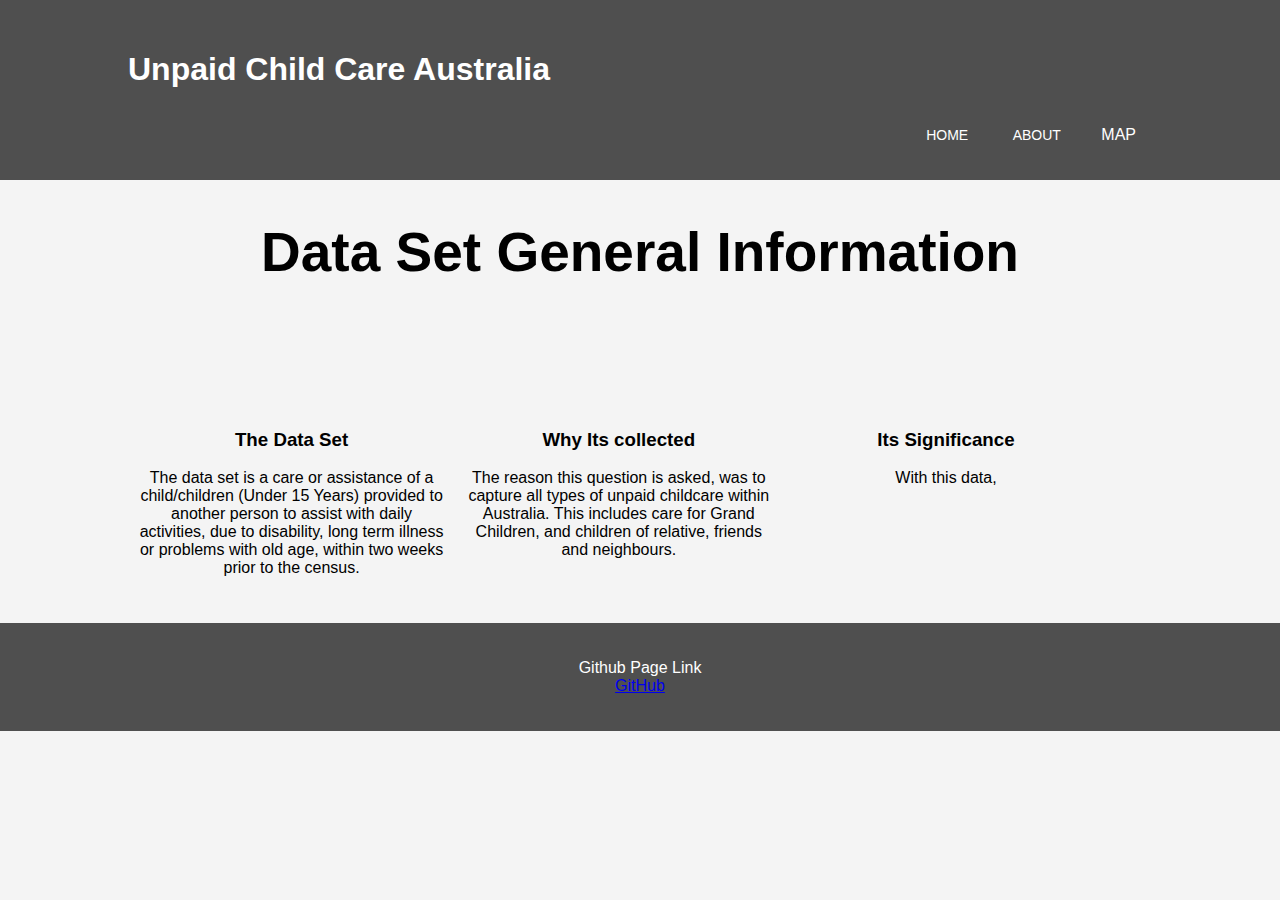
<file: index.html>
<!DOCTYPE html>
<!DOCTYPE html>
<html>
<head>
	<title>Unpaid Child Care | NSW</title>
	<link rel="stylesheet" type="text/css" href="./style.css">
</head>
<body>
	<header>
		<div class="container">
			<div id="branding">
				<h1>Unpaid Child Care Australia</h1>
			</div>
			<nav>
				<ul>
					<li><a href="index.html">Home</a></li>
					<li><a href="about.html">About</a></li>
					<div class="dropdown">
						<button class="dropbtn">Map</button>
						<div class="dropdown-content">
							<a href="map.html">2016</a>
							<a href="map2011.html">2011</a>
						</div>
					</div>
				</ul>
			</nav>
		</div>
	</header>
	    <section id="showcase">
      <div class="container">
        <h1>Data Set General Information</h1>
      </div>
    </section>

    <section id="boxes">
      <div class="container">
        <div class="box">
          <h3>The Data Set</h3>
          <p>The data set is a care or assistance of a child/children (Under 15 Years) provided to another person to assist with daily activities, due to disability, long term illness or problems with old age, within two weeks prior to the census.</p>
        </div>
        <div class="box">
          <h3>Why Its collected</h3>
          <p>The reason this question is asked, was to capture all types of unpaid childcare within Australia. This includes care for Grand Children, and children of relative, friends and neighbours.</p>
        </div>
        <div class="box">
          <h3>Its Significance</h3>
          <p>With this data, </p>
        </div>
      </div>
    </section>

    <footer>
      <p>Github Page Link <br><a href="https://github.com/Jeyreymey/First-Website">GitHub</a></p>
    </footer>
</body>
</html>
</file>
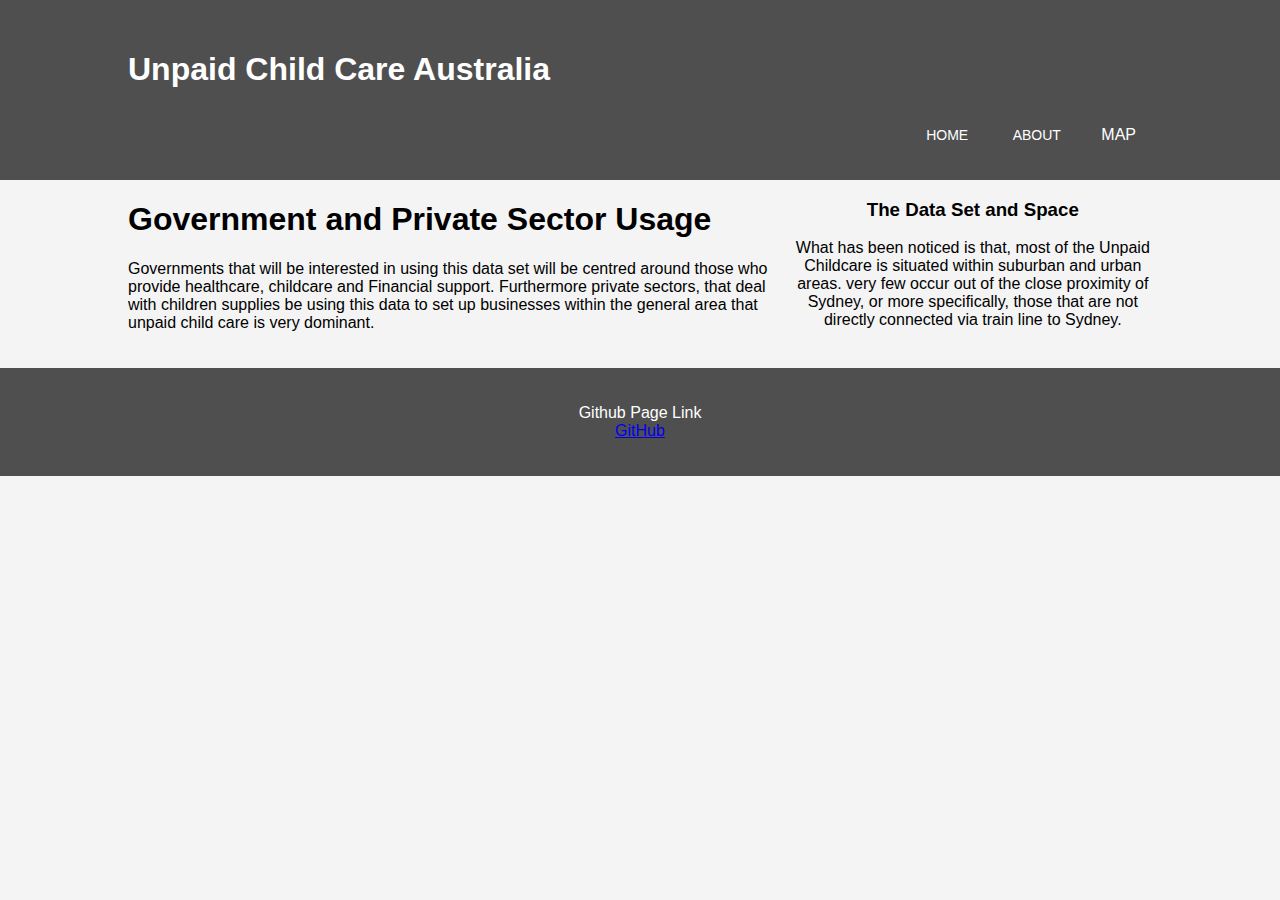
<file: about.html>
<!DOCTYPE html>
<html>
  <head>
    <meta charset="utf-8">
    <meta name="viewport" content="width=device-width">
    <title>Unpaid Childcare | Space and Government</title>
    <link rel="stylesheet" href="./style.css">
  </head>
  <body>
    <header>
      <div class="container">
        <div id="branding">
          <h1>Unpaid Child Care Australia</h1>
        </div>
      <nav>
        <ul>
          <li><a href="index.html">Home</a></li>
          <li><a href="about.html">About</a></li>
          <div class="dropdown">
            <button class="dropbtn">Map</button>
            <div class="dropdown-content">
              <a href="map.html">2016</a>
              <a href="map2011.html">2011</a>
            </div>
          </div>
        </ul>
      </nav>
    </div>
  </header>

    <section id="main">
      <div class="container">
        <article id="main-col">
          <h1 class="page-title">Government and Private Sector Usage</h1>
          <p>
            Governments that will be interested in using this data set will be centred around those who provide healthcare, childcare and Financial support. Furthermore private sectors, that deal with children supplies be using this data to set up businesses within the general area that unpaid child care is very dominant.
          </p>
        </article>

        <aside id="sidebar">
          <div class="dark">
            <h3>The Data Set and Space</h3>
            <p>What has been noticed is that, most of the Unpaid Childcare is situated within suburban and urban areas. very few occur out of the close proximity of Sydney, or more specifically, those that are not directly connected via train line to Sydney. </p>
          </div>
        </aside>
      </div>
    </section>

    <footer>
      <p>Github Page Link <br><a href="https://github.com/Jeyreymey/First-Website">GitHub</a></p>
    </footer>
  </body>
</html>
</file>
<file: style.css>
body{
  font-family: Helvetica;
  font-size: 15px
  padding:0;
  margin:0;
  background-color:#f4f4f4;
}
.container{
  width:80%;
  margin:auto;
  overflow:hidden;
}

ul{
  margin:0;
  padding:0;
}

header{
  background:#4F4F4F;
  color:#ffffff;
  padding-top:30px;
  min-height:120px;
}
header a{
  color:#ffffff;
  text-decoration:none;
  text-transform: uppercase;
  font-size:14px;
}

header li{
  display:inline;
  padding: 0 20px 0 20px;
}


header nav{
  float:right;
  margin-top:0px;
}


header a:hover{
  color:#cccccc;
}

/* Dropdown Button */
.dropbtn {
    background-color: #4F4F4F;
    color: white;
    padding: 16px;
    font-size: 16px;
    border: none;
    cursor: pointer;
    text-transform: uppercase;
}

/* The container <div> - needed to position the dropdown content */
.dropdown {
    display: inline-block;
}

/* Dropdown Content (Hidden by Default) */
.dropdown-content {
    display: none;
    position: absolute;
    background-color:#cccccc;
    min-width: 160px;
    box-shadow: 0px 8px 16px 0px rgba(0,0,0,0.2);
    z-index: 1;
}

/* Links inside the dropdown */
.dropdown-content a {
    color: black;
    padding: 12px 16px;
    text-decoration: none;
    display: block;
}

/* Change color of dropdown links on hover */
.dropdown-content a:hover {background-color: #f1f1f1}

/* Show the dropdown menu on hover */
.dropdown:hover .dropdown-content {
    display: block;
}

/* Change the background color of the dropdown button when the dropdown content is shown */
.dropdown:hover .dropbtn {
    background-color: #4F4F4F;
}

#showcase{
  min-height:200px;
  text-align:center;
  color:black;
}

#showcase h1{
  margin-top:100px;
  font-size:55px;
  margin-bottom:10px;
}

#showcase p{
  font-size:20px;
}


#boxes{
  margin-top:20px;
}

#boxes .box{
  float: left;
  text-align: center;
  width:30%;
  padding:10px;
}
#boxes .boxc{
  text-align: center;
  width:30%;
  padding:10px;
}
#boxes .box img{
  width:90px;
}

/* Sidebar */
aside#sidebar{
  float:right;
  width:30%;
  margin-top:10px;
}
article#main-col{
  float:left;
  width:65%;
}


footer{
  padding:20px;
  margin-top:20px;
  color:#ffffff;
  background-color:#4F4F4F;
  text-align: center;
  text-decoration: none;
  display: block;
}

  aside#sidebar{
    float:none;
    text-align:center;
    width:100%;
  }

  header{
    padding-bottom:20px;
  }

  #showcase h1{
    margin-top:40px;
  }
</file>
